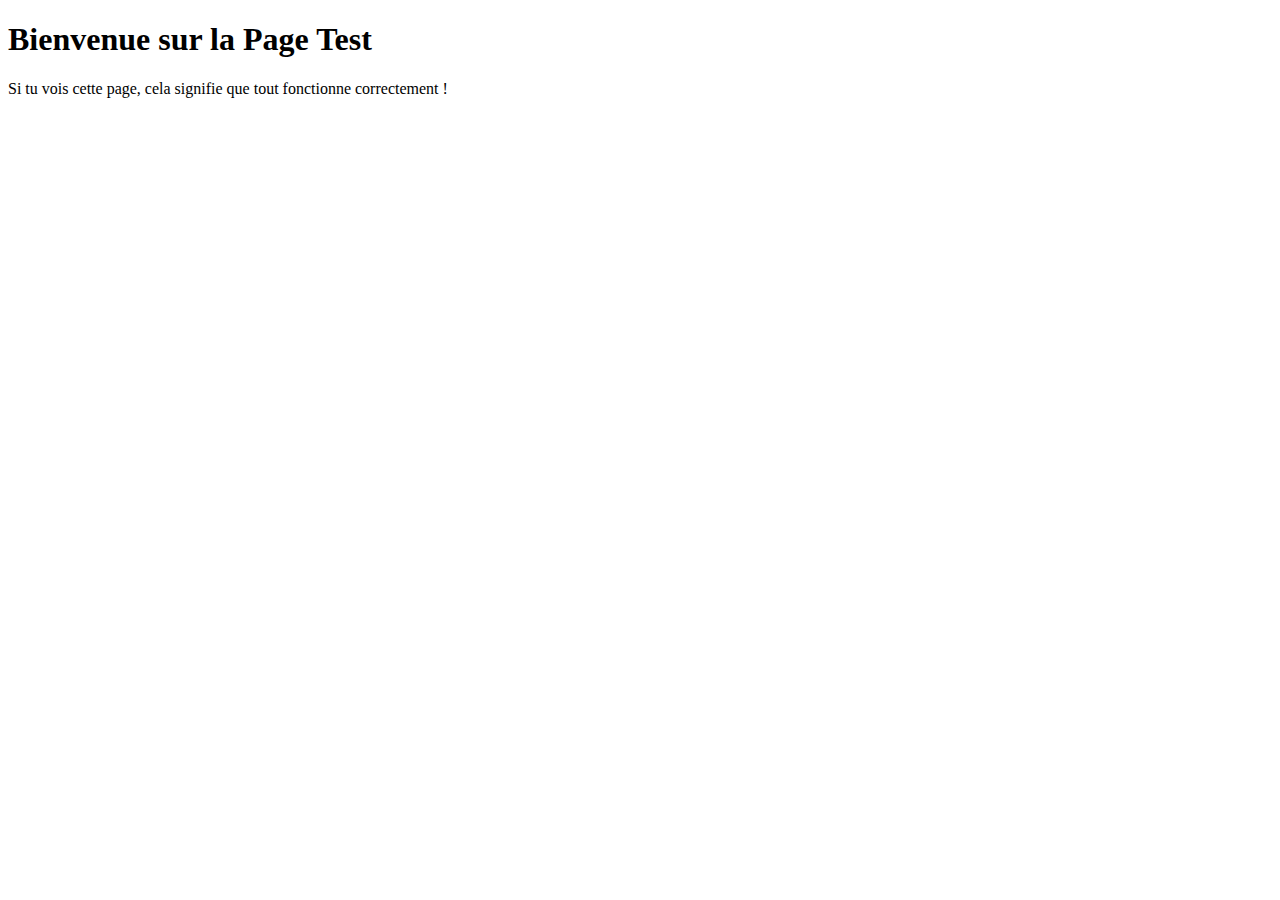
<file: static/index.html>
<!DOCTYPE html>
<html lang="fr">
<head>
    <meta charset="UTF-8">
    <meta name="viewport" content="width=device-width, initial-scale=1.0">
    <title>Page Test</title>
</head>
<body>
    <h1>Bienvenue sur la Page Test</h1>
    <p>Si tu vois cette page, cela signifie que tout fonctionne correctement !</p>
</body>
</html>
</file>
